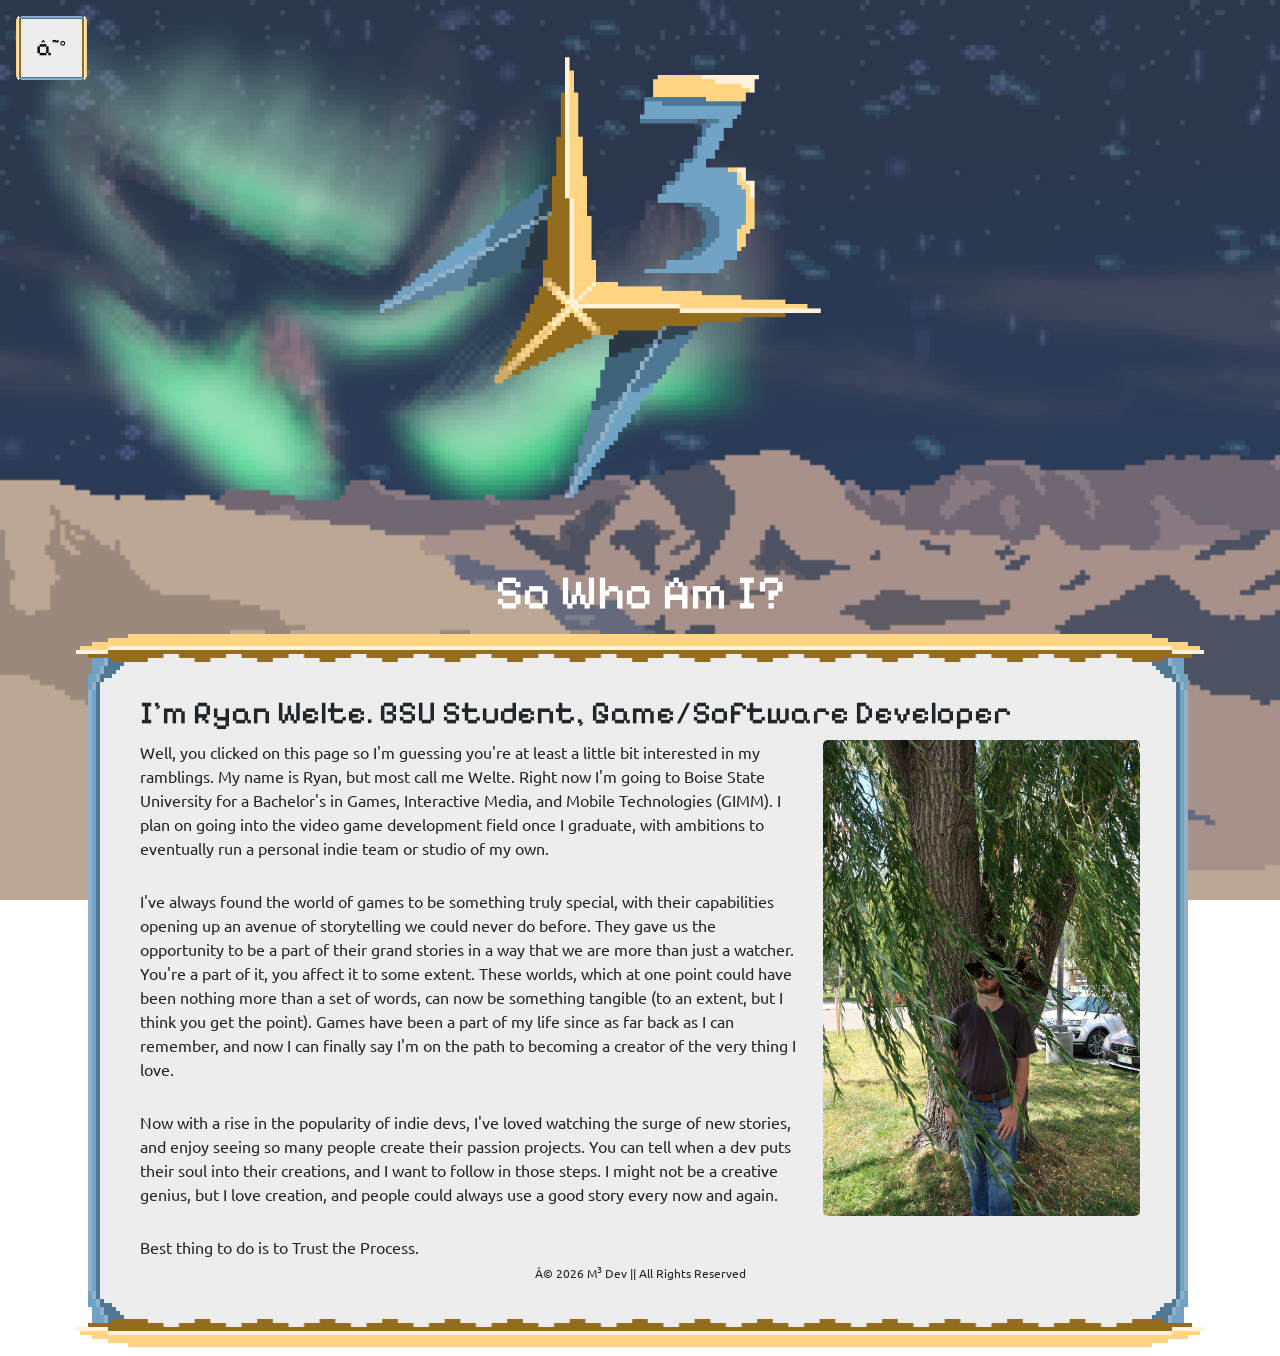
<file: bio.html>
<!DOCTYPE html>
<html>
    <head>
        <link href="https://cdn.jsdelivr.net/npm/bootstrap@5.3.8/dist/css/bootstrap.min.css" rel="stylesheet" integrity="sha384-sRIl4kxILFvY47J16cr9ZwB07vP4J8+LH7qKQnuqkuIAvNWLzeN8tE5YBujZqJLB" crossorigin="anonymous">
        <script src="https://cdn.jsdelivr.net/npm/bootstrap@5.3.8/dist/js/bootstrap.bundle.min.js" integrity="sha384-FKyoEForCGlyvwx9Hj09JcYn3nv7wiPVlz7YYwJrWVcXK/BmnVDxM+D2scQbITxI" crossorigin="anonymous"></script>
        <link rel="stylesheet" href="monoportfolio.css" />
        <link rel="icon" href="images/M3_Favicon.png" />

        <meta name='viewport' content='width=device-width, initial-scale=1' />

        <title>About - Ryan Welte</title>
    </head>
    <body>
        <!--Side Menu-->
        <div class="offcanvas offcanvas-start" tabindex="-1" id="sidebarMenu" aria-labelledby="sidebarMenuLabel">
            <div class="offcanvas-header">
                <h3 class="offcanvas-title subtitle" id="sidebarMenuLabel">Pages</h3>
                <button type="button" class="btn-close" data-bs-dismiss="offcanvas" aria-label="Close"></button>
            </div>
            <div class="offcanvas-body">
                <ul class="nav flex-column">
                    <li class="nav-item"><a class="nav-link" href="index.html">Main</a></li>
                    <li class="nav-item"><a class="nav-link" href="bio.html">Who Am I? (You are Here)</a></li>
                    <li class="nav-item"><a class="nav-link" href="contact.html">Contact Me</a></li>
                </ul>
            </div>
        </div>

        <button class="btn btn-primary position-fixed top-0 m-3" type="button" data-bs-toggle="offcanvas" data-bs-target="#sidebarMenu">
            ☰
        </button>

        <!--Main Page-->
        <main class="container-fluid">
            <div id="big_logo">
                <img src="images/M3_Still.png"  alt="M3 Logo" class="img-fluid" />    
            </div>

                <h1 id="main_name">So Who Am I?</h1>
                <div class="contentBorder">
                    <div class="content">
                        <h2>I'm Ryan Welte. BSU Student, Game/Software Developer</h2>
                        <div class="row">
                            <div class="col-md-8">
                                <p>
                                    Well, you clicked on this page so I'm guessing you're at least a little bit interested in my ramblings. My name is Ryan, but most call me Welte.
                                    Right now I'm going to Boise State University for a Bachelor's in Games, Interactive Media, and Mobile Technologies (GIMM). I plan on going into the video game development field once I graduate,
                                    with ambitions to eventually run a personal indie team or studio of my own.
                                </p>
                                <br>
                                <p>
                                    I've always found the world of games to be something truly special, with their capabilities opening up an avenue of storytelling we could never do before.
                                    They gave us the opportunity to be a part of their grand stories in a way that we are more than just a watcher. You're a part of it, you affect it to some extent.
                                    These worlds, which at one point could have been nothing more than a set of words, can now be something tangible (to an extent, but I think you get the point).
                                    Games have been a part of my life since as far back as I can remember, and now I can finally say I'm on the path to becoming a creator of the very thing I love.
                                </p>
                                <br>
                                <p>
                                    Now with a rise in the popularity of indie devs, I've loved watching the surge of new stories, and enjoy seeing so many people create their passion projects.
                                    You can tell when a dev puts their soul into their creations, and I want to follow in those steps. I might not be a creative genius, but I love creation, and people could always use a good story every now and again.
                                </p>
                                <br>
                                <p>Best thing to do is to Trust the Process.</p>
                            </div>
                            <div class="col-md-4">
                                <img src="images/ItBeMe/thisguywillow.JPG" alt="It's Me!" class="img-fluid" id="its_a_me" />
                            </div>
                        </div>
                    </div>

                    <footer>
                        <p class="subtext">
                            © 2026 M<sup>3</sup> Dev || All Rights Reserved
                        </p>
                    </footer>
                </div>
        </main>
    </body>
</html>
</file>
<file: monoportfolio.css>
@import url('https://fonts.googleapis.com/css2?family=Ubuntu:ital,wght@0,300;0,400;0,500;0,700;1,300;1,400;1,500;1,700&display=swap');
@import url('https://fonts.googleapis.com/css2?family=Pixelify+Sans:wght@400..700&family=Ubuntu:ital,wght@0,300;0,400;0,500;0,700;1,300;1,400;1,500;1,700&display=swap');

html {
    background-image: url("images/auroro.png");
    background-size: cover;
    background-attachment: fixed;
}

body {
    margin: 0 auto;
    background-color: transparent;
    font-family:Ubuntu, 'sans-serif';

}

p {
    font-weight: 400;
    margin-bottom: 0;
    padding-bottom: 5px;
}

h1, h2, h3 {
    font-family: 'Pixelify Sans', Ubuntu;
}



.container {
    max-width: 90%;
}

.container-fluid {
    max-width: 90%;
}

.content {
    max-height: 100%;
    height: 100%;
}

.contentBorder {
    margin: 5px auto;
    border: 64px solid transparent;
    border-image: url('images/Accents/PortBorder.png') 64 round;
    background-color: #ededed;
    background-clip: padding-box;
}

.constructText {
    text-align: center;
    font-size: 1.25rem;
    font-weight: 500;
    color: rgb(255, 0, 0);
}

.projImg {
    display: inline;
    margin: 2px;
}

.projImg:hover {
    transform: scale(1.05);
    box-shadow: 0 4px 8px #ffd482;
    transition: transform 0.25s ease-in-out;
    cursor: pointer;
}

.projImg:active {
    filter: saturate(1.5);
}

.contextAnim {
    animation: build 3s ease-in-out forwards;
    overflow: hidden;
}

.subtitle {
    text-align: center;
}

.subtext {
    text-align: center;
    font-size: 0.75rem;
}

.subsubtext {
    text-align: center;
    font-size: 0.5rem;
}

.conInfo {
    text-align: center;
}

.conInfo li {
    list-style: none;
}

.offcanvas {
    background-color: #ededed;
}

.btn, .nav-link {
    border: 8px solid transparent;
    border-image: url(images/Accents/PortButton.png) 32 round;

    background-color: #ededed;
    background-clip: padding-box;

    color: black;
    font-family: 'Pixelify Sans', Ubuntu;
}

.btn-primary {
    width: fit-content;
    font-size: 1.5rem;
    z-index: 1;
}

.btn-primary:hover, .nav-link:hover {
    background-color: #ededed;
    color: #ffd482;
    border-color: transparent;
}

.btn:active, .nav-link:active {
    background-color: #ededed;
    color: #71a3c4;
}

.btn:hover:active {
    background-color: #ededed;
    color: #71a3c4;
}

.nav-link {
    margin: 2px auto;
}



#big_logo{
    display: block;
    margin-left: auto;
    margin-right: auto;
    width: 50%;
}

#after_logo {
    opacity: 0;
    animation: appear 0.75s ease-in-out forwards;
    animation-iteration-count: 1;
    animation-delay: 2.25s;
}

#main_name {
    text-align: center;
    font-size: 3rem;
    color: white;
}

#welte:hover {
    color: #ffd482;
    transform: scale(1.05);
}

#welte:hover::after {
  content: 'Well-Tee';
}

#welte::after {
  content: 'Welte';
  display: inline;
}

#its_a_me {
    border-radius: 5px;
}




@keyframes appear {
    from {opacity: 0;}
    to {opacity: 1;}
}

@keyframes build {
    from {height: 0;}
    to {height: 100%;}
}
</file>
